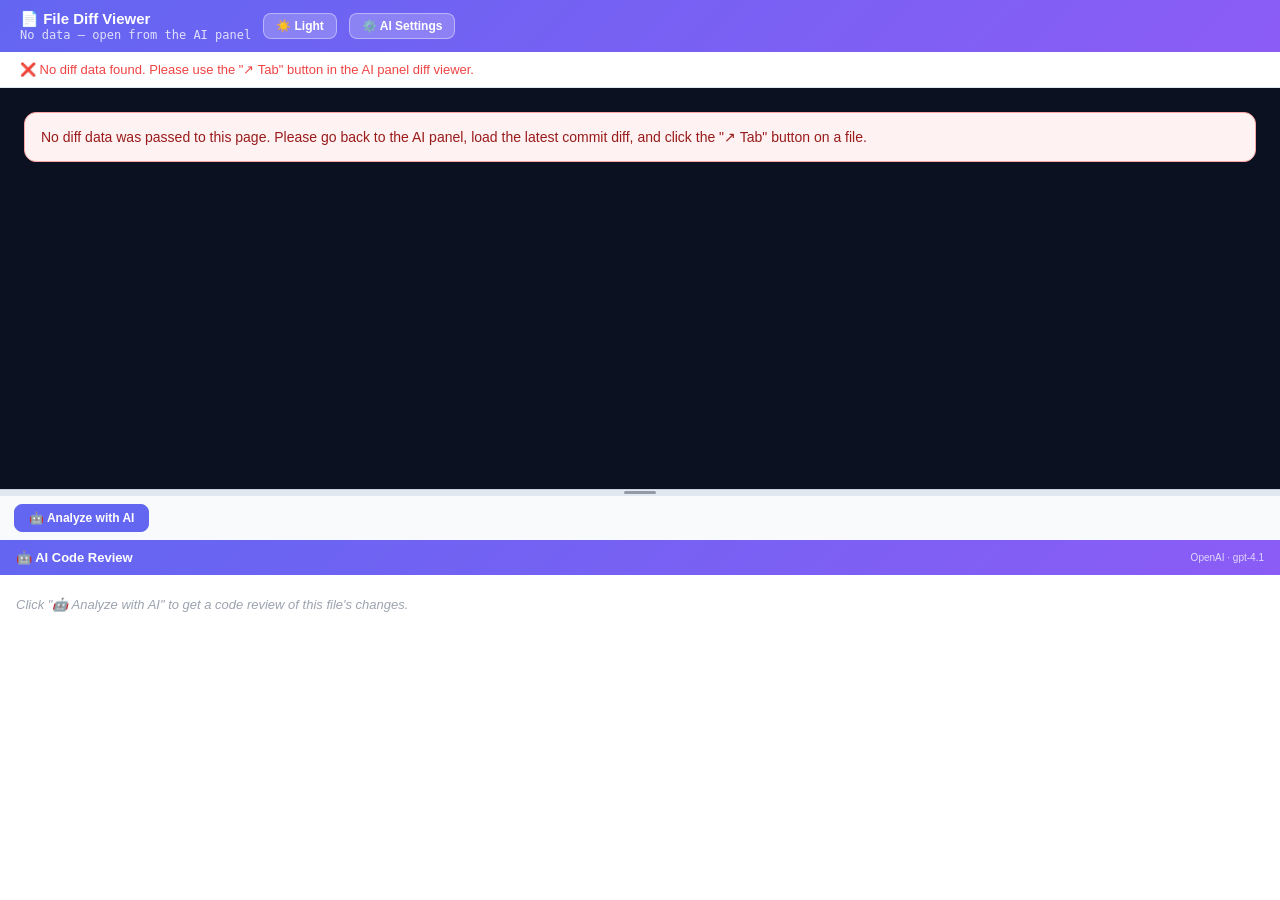
<file: static/diff-tab.html>
<!DOCTYPE html>
<html lang="en">
<head>
<meta charset="UTF-8">
<meta name="viewport" content="width=device-width, initial-scale=1.0">
<title>File Diff Viewer — Git Manage Board</title>
<style>
/* ── Reset & Base ── */
*, *::before, *::after { box-sizing: border-box; margin: 0; padding: 0; }
body { font-family: -apple-system, BlinkMacSystemFont, 'Segoe UI', Roboto, sans-serif;
  background: #f1f5f9; color: #1e293b; min-height: 100vh; display: flex; flex-direction: column; }

/* ── Header ── */
.tab-header {
  background: linear-gradient(135deg, #6366f1 0%, #8b5cf6 100%);
  color: #fff; padding: 10px 20px; display: flex; align-items: center; gap: 12px;
  box-shadow: 0 2px 12px rgba(99,102,241,.3); flex-shrink: 0;
}
.tab-header-title { font-size: 15px; font-weight: 700; flex: 1; min-width: 0; }
.tab-header-file {
  font-size: 12px; opacity: .8; font-family: ui-monospace, monospace;
  overflow: hidden; text-overflow: ellipsis; white-space: nowrap; max-width: 50vw;
}
.tab-header-btn {
  background: rgba(255,255,255,.2); border: 1px solid rgba(255,255,255,.4);
  color: #fff; border-radius: 8px; padding: 5px 12px; cursor: pointer;
  font-size: 12px; font-weight: 600; white-space: nowrap; transition: background .15s; flex-shrink: 0;
}
.tab-header-btn:hover { background: rgba(255,255,255,.35); }

/* ── Commit info bar ── */
.commit-bar {
  background: #fff; border-bottom: 1px solid #e2e8f0; padding: 10px 20px;
  display: flex; align-items: flex-start; gap: 12px; flex-wrap: wrap; flex-shrink: 0;
}
.commit-hash {
  font-family: ui-monospace, monospace; font-size: 11px;
  background: #e0e7ff; color: #4338ca; padding: 2px 8px; border-radius: 5px; font-weight: 700;
}
.commit-msg { font-size: 13px; font-weight: 600; color: #1e293b; }
.commit-meta { font-size: 11px; color: #64748b; }
.stat-add { color: #16a34a; font-weight: 700; }
.stat-del { color: #dc2626; font-weight: 700; }

/* ── Main layout ── */
.tab-main {
  flex: 1; display: flex; flex-direction: column; overflow: hidden; min-height: 0;
}

/* ── Diff pane ── */
.diff-pane {
  flex: 1; overflow: auto; background: #0b1120; min-height: 200px;
}
.diff-code-block {
  font-family: ui-monospace, SFMono-Regular, Menlo, Monaco, Consolas, monospace;
  font-size: 12px; line-height: 1.55; min-width: 100%;
}
.diff-line {
  display: grid; grid-template-columns: 58px minmax(0, 1fr);
  align-items: start; min-width: 100%; color: #dbe4f0;
}
.diff-line-num {
  position: sticky; left: 0; padding: 0 10px; text-align: right;
  color: #94a3b8; background: rgba(2,6,23,.82);
  border-right: 1px solid rgba(148,163,184,.18); user-select: none;
}
.diff-line-content { padding: 0 14px; white-space: pre; }
.diff-line.add { background: rgba(34,197,94,.16); color: #dcfce7; }
.diff-line.del { background: rgba(239,68,68,.16); color: #fee2e2; }
.diff-line.hunk { background: rgba(168,85,247,.18); color: #f3e8ff; }
.diff-line.file-header { background: rgba(148,163,184,.12); color: #d1d5db; }
.diff-line.context { background: transparent; }

/* ── AI section (resizable) ── */
.ai-resize-handle {
  height: 6px; background: #e2e8f0; cursor: ns-resize; flex-shrink: 0;
  display: flex; align-items: center; justify-content: center;
  transition: background .15s; border-top: 1px solid #cbd5e1;
}
.ai-resize-handle:hover, .ai-resize-handle.dragging { background: #a5b4fc; }
.ai-resize-handle::before {
  content: ''; width: 32px; height: 3px; background: currentColor;
  border-radius: 2px; opacity: .4;
}
.ai-section {
  background: #fff; flex-shrink: 0;
  display: flex; flex-direction: column;
  height: 40vh; min-height: 80px; max-height: 85vh; overflow: hidden;
}
.ai-section-header {
  background: linear-gradient(135deg, #6366f1 0%, #8b5cf6 100%);
  color: #fff; padding: 10px 16px; display: flex; align-items: center; gap: 10px;
  flex-shrink: 0;
}
.ai-section-header-title { font-size: 13px; font-weight: 700; flex: 1; }
.ai-section-content { flex: 1; overflow-y: auto; padding: 14px 16px; min-height: 0; }
.ai-bubble {
  background: #f8fafc; border: 1px solid #e2e8f0; border-radius: 10px;
  padding: 12px 14px; font-size: 13px; line-height: 1.65; color: #1e293b; word-break: break-word;
}
/* ── Light theme for diff-pane ── */
.diff-pane.theme-light { background: #ffffff; }
.diff-pane.theme-light .diff-line { color: #24292f; }
.diff-pane.theme-light .diff-line-num {
  color: #57606a; background: #f6f8fa; border-right: 1px solid #d0d7de;
}
.diff-pane.theme-light .diff-line.add { background: #e6ffec; color: #1a1a1a; }
.diff-pane.theme-light .diff-line.add .diff-line-num { background: #ccffd8; color: #1a7f37; }
.diff-pane.theme-light .diff-line.del { background: #ffebe9; color: #1a1a1a; }
.diff-pane.theme-light .diff-line.del .diff-line-num { background: #ffd7d5; color: #cf222e; }
.diff-pane.theme-light .diff-line.hunk { background: #ddf4ff; color: #0550ae; }
.diff-pane.theme-light .diff-line.hunk .diff-line-num { background: #cae8ff; color: #0550ae; }
.diff-pane.theme-light .diff-line.file-header { background: #f6f8fa; color: #57606a; }
.diff-pane.theme-light .diff-line.context { background: transparent; }

/* ── AI bubble code blocks ── */
.ai-bubble pre {
  background: #1e1e2e; color: #cdd6f4; border-radius: 8px;
  padding: 0; overflow-x: auto; font-size: 11.5px; margin: 8px 0;
  border: 1px solid rgba(255,255,255,.08);
}
.ai-bubble pre .code-block-header {
  display: flex; align-items: center; gap: 8px;
  padding: 5px 10px; background: rgba(255,255,255,.06);
  border-bottom: 1px solid rgba(255,255,255,.08);
  border-radius: 8px 8px 0 0; font-size: 10px;
}
.ai-bubble pre .code-block-lang {
  color: #89b4fa; font-weight: 700; text-transform: uppercase; letter-spacing: .06em;
}
.ai-bubble pre .code-block-body {
  display: block; padding: 10px 12px; overflow-x: auto;
  font-family: ui-monospace, SFMono-Regular, Menlo, Monaco, Consolas, monospace;
  white-space: pre; line-height: 1.55;
}
/* Light theme AI bubble */
.ai-section.theme-light .ai-bubble pre { background: #f6f8fa; color: #24292f; border: 1px solid #d0d7de; }
.ai-section.theme-light .ai-bubble pre .code-block-header { background: rgba(0,0,0,.04); border-bottom: 1px solid #d0d7de; }
.ai-section.theme-light .ai-bubble pre .code-block-lang { color: #0550ae; }
.ai-bubble code {
  background: rgba(99,102,241,.1); color: #4f46e5;
  padding: 1px 5px; border-radius: 4px; font-size: 12px;
}
.ai-bubble strong { color: #1e293b; }
/* Progress thinking block */
.ai-thinking {
  display: flex; flex-direction: column; gap: 10px;
  padding: 16px; border-radius: 12px; background: rgba(99,102,241,.07); color: #4338ca;
}
.ai-thinking .progress-row { display: flex; align-items: center; gap: 8px; }
.ai-thinking .progress-text { flex: 1; font-size: 13px; font-weight: 600; }
.ai-thinking .progress-timer { font-size: 11px; font-family: monospace; color: #7c3aed; }
.ai-dots { display: inline-flex; gap: 5px; }
.ai-dots span {
  width: 8px; height: 8px; border-radius: 50%; background: #6366f1;
  animation: bounce .8s infinite alternate;
}
.ai-dots span:nth-child(2) { animation-delay: .15s; }
.ai-dots span:nth-child(3) { animation-delay: .3s; }
@keyframes bounce {
  from { transform: translateY(0); opacity: .4; }
  to   { transform: translateY(-6px); opacity: 1; }
}
.progress-bar {
  width: 100%; height: 3px; background: rgba(99,102,241,.15);
  border-radius: 2px; overflow: hidden;
}
.progress-fill {
  height: 100%; background: linear-gradient(90deg, #6366f1, #8b5cf6);
  animation: indeterminate 1.8s ease-in-out infinite;
}
@keyframes indeterminate {
  0%   { width: 8%;  margin-left: 0; }
  50%  { width: 55%; margin-left: 30%; }
  100% { width: 8%;  margin-left: 92%; }
}
.ai-empty { color: #9ca3af; font-size: 13px; font-style: italic; padding: 8px 0; }

/* ── AI Settings Modal ── */
.modal-bg {
  position: fixed; inset: 0; background: rgba(0,0,0,.45); z-index: 999;
  display: flex; align-items: center; justify-content: center;
}
.modal-box {
  background: #fff; border-radius: 16px; width: 500px; max-width: 96vw;
  max-height: 90vh; overflow-y: auto; box-shadow: 0 20px 60px rgba(0,0,0,.25);
}
.modal-header {
  display: flex; align-items: center; padding: 18px 20px 14px;
  border-bottom: 1px solid #e5e7eb; gap: 10px;
}
.modal-header h3 { flex: 1; margin: 0; font-size: 16px; font-weight: 700; color: #111827; }
.modal-close {
  background: none; border: none; font-size: 18px; cursor: pointer;
  color: #6b7280; padding: 2px 6px; border-radius: 6px; transition: background .15s;
}
.modal-close:hover { background: #f3f4f6; }
.ptabs { display: flex; flex-wrap: wrap; gap: 6px; padding: 14px 20px 10px; border-bottom: 1px solid #f3f4f6; }
.ptab {
  padding: 6px 14px; border-radius: 20px; border: 1px solid #e5e7eb;
  background: #f9fafb; font-size: 12px; font-weight: 600; cursor: pointer; color: #374151; transition: all .15s;
}
.ptab:hover { border-color: #6366f1; color: #6366f1; }
.ptab.active { background: #6366f1; color: #fff; border-color: #6366f1; }
.pfields { padding: 16px 20px; display: flex; flex-direction: column; gap: 12px; }
.field-label { display: block; font-size: 12px; font-weight: 600; color: #374151; margin-bottom: 5px; }
.field-input {
  width: 100%; padding: 8px 12px; border: 1px solid #d1d5db; border-radius: 8px;
  font-size: 13px; font-family: inherit; outline: none; box-sizing: border-box; transition: border-color .15s;
}
.field-input:focus { border-color: #6366f1; }
.key-hint {
  margin-top: 6px; padding: 7px 12px; background: #eff6ff;
  border: 1px solid #bfdbfe; border-radius: 8px; font-size: 12px; color: #1d4ed8;
}
.modal-footer {
  display: flex; align-items: center; gap: 8px; padding: 12px 20px 16px;
  border-top: 1px solid #e5e7eb; flex-wrap: wrap;
}
.modal-footer button {
  padding: 7px 18px; border-radius: 8px; border: 1px solid #d1d5db;
  background: #f9fafb; font-size: 13px; font-weight: 600; cursor: pointer; transition: all .15s;
}
.btn-primary { background: #6366f1 !important; color: #fff !important; border-color: #6366f1 !important; }
.btn-primary:hover { background: #4f46e5 !important; }
.btn-test { background: #fef3c7 !important; color: #92400e !important; border-color: #fde68a !important; }
.btn-test:hover { background: #fde68a !important; }
#test-status { font-size: 12px; flex: 1; padding: 4px 0; }

/* ── Action bar ── */
.action-bar {
  background: #f8fafc; border-top: 1px solid #e2e8f0;
  padding: 8px 14px; display: flex; gap: 8px; flex-wrap: wrap; flex-shrink: 0;
}
.action-btn {
  padding: 6px 14px; border-radius: 8px; border: 1px solid #d1d5db;
  background: #fff; font-size: 12px; font-weight: 600; cursor: pointer;
  color: #374151; transition: all .15s; white-space: nowrap;
}
.action-btn:hover { background: #6366f1; color: #fff; border-color: #6366f1; }
.action-btn.primary { background: #6366f1; color: #fff; border-color: #6366f1; }
.action-btn.primary:hover { background: #4f46e5; }
.action-btn:disabled { opacity: .6; cursor: wait; }

/* ── History popup ── */
.hist-btn {
  padding: 6px 14px; border-radius: 8px; border: 1px solid #d1d5db;
  background: #fff; font-size: 12px; font-weight: 600; cursor: pointer;
  color: #374151; transition: all .15s; white-space: nowrap;
}
.hist-btn:hover { background: #f0f0ff; border-color: #6366f1; color: #4f46e5; }
.diff-hist-popup {
  position: fixed; z-index: 9999; background: #fff;
  border: 1px solid #e5e7eb; border-radius: 14px;
  box-shadow: 0 20px 60px rgba(0,0,0,.22);
  resize: both; overflow: auto;
  min-width: 300px; min-height: 200px;
  width: 380px;
  display: flex; flex-direction: column;
}
.diff-hist-popup-header {
  background: linear-gradient(135deg, #6366f1, #8b5cf6);
  color: #fff; padding: 10px 14px;
  display: flex; align-items: center; gap: 8px;
  cursor: grab; flex-shrink: 0; border-radius: 13px 13px 0 0;
  user-select: none;
}
.diff-hist-popup-header:active { cursor: grabbing; }
.diff-hist-popup-title { flex: 1; font-size: 12px; font-weight: 700; }
.diff-hist-popup-close { background: none; border: none; color: rgba(255,255,255,.8); cursor: pointer; font-size: 16px; }
.diff-hist-popup-body { flex: 1; overflow-y: auto; padding: 8px; }
.diff-hist-popup-item {
  padding: 10px 12px; border-radius: 10px; cursor: pointer;
  border: 1px solid #f3f4f6; margin-bottom: 6px;
  transition: background .12s;
}
.diff-hist-popup-item:hover { background: #f0f0ff; border-color: #c7d2fe; }
.diff-hist-popup-item-title { font-size: 12px; font-weight: 700; color: #4f46e5; }
.diff-hist-popup-item-time { font-size: 10px; color: #9ca3af; margin-top: 2px; }
.diff-hist-popup-empty { color: #9ca3af; font-size: 13px; padding: 16px; text-align: center; }

/* ── Error / empty ── */
.error-box {
  margin: 24px; padding: 16px; background: #fef2f2; border: 1px solid #fca5a5;
  border-radius: 12px; color: #991b1b; font-size: 14px;
}
</style>
</head>
<body>

<!-- ═══════════ Header ═══════════ -->
<div class="tab-header">
  <div>
    <div class="tab-header-title">📄 File Diff Viewer</div>
    <div class="tab-header-file" id="header-file-path">Loading…</div>
  </div>
  <button class="tab-header-btn" id="tab-theme-btn" onclick="toggleTabTheme()">☀️ Light</button>
  <button class="tab-header-btn" onclick="openSettingsModal()">⚙️ AI Settings</button>
</div>

<!-- ═══════════ Commit Info ═══════════ -->
<div class="commit-bar" id="commit-bar">
  <span style="color:#9ca3af;font-size:12px">Loading…</span>
</div>

<!-- ═══════════ Main ═══════════ -->
<div class="tab-main">
  <!-- Diff -->
  <div class="diff-pane" id="diff-pane">
    <div style="display:flex;align-items:center;justify-content:center;height:200px;color:#64748b;font-size:14px">Loading diff…</div>
  </div>

  <!-- Resize handle between diff and AI section -->
  <div class="ai-resize-handle" id="ai-resize-handle"></div>

  <!-- Action bar -->
  <div class="action-bar">
    <button class="hist-btn" id="tab-hist-btn" onclick="toggleTabHistory()" style="display:none">📋 History (0)</button>
    <button class="action-btn primary" id="analyze-btn" onclick="triggerAnalysis()">🤖 Analyze with AI</button>
    <button class="action-btn" id="reanalyze-btn" onclick="triggerAnalysis()" style="display:none">🔄 Re-analyze</button>
    <span id="analyze-status" style="font-size:11px;color:#6b7280;align-self:center"></span>
  </div>

  <!-- AI Analysis Section -->
  <div class="ai-section" id="ai-section">
    <div class="ai-section-header">
      <span class="ai-section-header-title">🤖 AI Code Review</span>
      <span id="ai-model-badge" style="font-size:10px;opacity:.75"></span>
    </div>
    <div class="ai-section-content" id="ai-section-content">
      <div class="ai-empty">Click "🤖 Analyze with AI" to get a code review of this file's changes.</div>
    </div>
  </div>
</div>

<!-- ═══════════ AI Settings Modal ═══════════ -->
<div class="modal-bg" id="settings-modal" style="display:none">
  <div class="modal-box">
    <div class="modal-header">
      <h3>🤖 AI Provider Settings</h3>
      <button class="modal-close" onclick="closeSettingsModal()">✕</button>
    </div>
    <div id="provider-tabs" class="ptabs"></div>
    <div class="pfields">
      <div id="key-wrap">
        <label class="field-label">API Key</label>
        <input type="password" id="api-key-input" class="field-input" placeholder="Paste your API key…">
        <div id="key-hint" class="key-hint" style="display:none"></div>
      </div>
      <div>
        <label class="field-label">Base URL</label>
        <input type="text" id="base-url-input" class="field-input" placeholder="https://api.openai.com/v1">
      </div>
      <div>
        <label class="field-label">Model</label>
        <select id="model-sel" class="field-input"></select>
        <input type="text" id="model-custom" class="field-input" placeholder="Or enter a custom model name…" style="margin-top:6px">
      </div>
    </div>
    <div class="modal-footer">
      <span id="test-status"></span>
      <button class="btn-test" onclick="testConnection()">🔌 Test Connection</button>
      <button class="btn-primary" onclick="saveSettings()">💾 Save</button>
      <button onclick="closeSettingsModal()">Cancel</button>
    </div>
  </div>
</div>

<script>
// ── Provider definitions ─────────────────────────────────────────────────
var AI_PROVIDERS = {
  openai:    { name:'OpenAI',         baseUrl:'https://api.openai.com/v1',                           needsKey:true,  hint:'', models:['gpt-4.1','gpt-4.1-mini','gpt-4o','gpt-4o-mini','gpt-3.5-turbo','o1-mini'] },
  anthropic: { name:'Anthropic',      baseUrl:'https://api.anthropic.com',                           needsKey:true,  hint:'', models:['claude-sonnet-4.6','claude-opus-4.7','claude-opus-4.5','claude-haiku-4.5','claude-sonnet-4.5'] },
  deepseek:  { name:'DeepSeek',       baseUrl:'https://api.deepseek.com/v1',                         needsKey:true,  hint:'', models:['deepseek-chat','deepseek-coder','deepseek-reasoner'] },
  qwen:      { name:'Qwen',           baseUrl:'https://dashscope.aliyuncs.com/compatible-mode/v1',   needsKey:true,  hint:'', models:['qwen-max','qwen2.5-coder-32b-instruct','qwen-plus','qwen-turbo'] },
  ollama:    { name:'Ollama (Local)', baseUrl:'http://localhost:11434/v1',                            needsKey:false, hint:'🔓 Ollama runs locally — no API key required.', models:['codellama','llama3','mistral','deepseek-coder-v2','qwen2.5-coder'] },
  custom:    { name:'Custom',         baseUrl:'',                                                     needsKey:true,  hint:'', models:[] },
};

// ── Config from localStorage (shared with main panel via git-ai-cfg) ─────
var _cfg = (function(){ try{ return JSON.parse(localStorage.getItem('git-ai-cfg')||'{}'); }catch(e){ return {}; } })();

// Migrate old single-provider format → new per-provider format
if (_cfg.provider && !_cfg.providers) {
  var old = _cfg;
  _cfg = { active: old.provider, panelWidth: old.panelWidth, providers: {} };
  _cfg.providers[old.provider] = {
    api_key: old.api_key || '',
    base_url: old.base_url || '',
    model: old.model || ''
  };
}
if (!_cfg.active) _cfg.active = 'openai';
if (!_cfg.providers) _cfg.providers = {};

var _activeProv = _cfg.active || 'openai';

function _saveCfg() { try{ localStorage.setItem('git-ai-cfg', JSON.stringify(_cfg)); }catch(e){} }

function _getProvCfg(provider) {
  provider = provider || _cfg.active || 'openai';
  var pDef = AI_PROVIDERS[provider] || {};
  var saved = _cfg.providers[provider] || {};
  return {
    api_key: saved.api_key != null ? saved.api_key : '',
    base_url: saved.base_url || pDef.baseUrl || '',
    model: saved.model || (pDef.models && pDef.models[0]) || ''
  };
}

function getConfig() {
  var active = _cfg.active || 'openai';
  var pDef = AI_PROVIDERS[active] || {};
  var saved = _cfg.providers[active] || {};
  return {
    provider: active,
    api_key: saved.api_key != null ? saved.api_key : '',
    base_url: saved.base_url || pDef.baseUrl || '',
    model: saved.model || (pDef.models && pDef.models[0]) || 'claude-sonnet-4.6',
  };
}

// ── Data from sessionStorage ─────────────────────────────────────────────
var _data = null;
try { _data = JSON.parse(sessionStorage.getItem('diff-tab-data')||'null'); } catch(e) {}

// ── Theme (shared localStorage key with main panel) ───────────────────────
var _tabTheme = localStorage.getItem('diff-theme') || 'dark';
var _currentTabAnalysis = null; // {text, lang} for re-render on theme change

function _applyTabTheme() {
  var isLight = _tabTheme === 'light';
  var diffPane = document.getElementById('diff-pane');
  if (diffPane) diffPane.classList.toggle('theme-light', isLight);
  var aiSec = document.getElementById('ai-section');
  if (aiSec) aiSec.classList.toggle('theme-light', isLight);
  var btn = document.getElementById('tab-theme-btn');
  if (btn) btn.textContent = isLight ? '🌙 Dark' : '☀️ Light';
}

function toggleTabTheme() {
  _tabTheme = _tabTheme === 'light' ? 'dark' : 'light';
  localStorage.setItem('diff-theme', _tabTheme);
  // Re-render diff with new theme colors
  if (_data) document.getElementById('diff-pane').innerHTML = renderDiff(_data.diff || '');
  _applyTabTheme();
  // Re-render AI analysis if present
  if (_currentTabAnalysis) {
    var contentEl = document.getElementById('ai-section-content');
    if (contentEl) {
      contentEl.innerHTML = '<div class="ai-bubble">' + _mdTab(_currentTabAnalysis.text, _currentTabAnalysis.lang) + '</div>'
        + '<div style="font-size:10px;color:#9ca3af;margin-top:6px;text-align:right">' + _esc(_currentTabAnalysis.meta) + '</div>';
    }
  }
}

// ── Analysis history (persisted per file path in localStorage) ───────────
var _HIST_KEY = 'diff-tab-history-' + ((_data && _data.filePath) ? btoa(_data.filePath.slice(-60)) : 'unknown');
var _tabHistory = (function() {
  try { return JSON.parse(localStorage.getItem(_HIST_KEY)||'[]'); } catch(e) { return []; }
})();

function _saveTabHistory(text) {
  var cfg = getConfig();
  var ts = new Date().toLocaleString();
  var entry = { text: text, ts: ts, model: (AI_PROVIDERS[cfg.provider]?.name||cfg.provider) + ' · ' + cfg.model };
  _tabHistory.unshift(entry);
  if (_tabHistory.length > 20) _tabHistory.pop();
  try { localStorage.setItem(_HIST_KEY, JSON.stringify(_tabHistory)); } catch(e) {}
  _updateTabHistBtn();
}

function _updateTabHistBtn() {
  var btn = document.getElementById('tab-hist-btn');
  if (btn) {
    btn.style.display = _tabHistory.length ? '' : 'none';
    btn.textContent = '📋 History (' + _tabHistory.length + ')';
  }
}

function _removeTabHistPopup() {
  var existing = document.querySelector('.diff-hist-popup');
  if (existing) {
    if (typeof existing._cleanup === 'function') existing._cleanup();
    existing.remove();
  }
}

function _makeTabHistPopupDraggable(popup, header) {
  var dragging = false;
  var offsetX = 0;
  var offsetY = 0;

  function onMove(e) {
    if (!dragging) return;
    var maxLeft = Math.max(12, window.innerWidth - popup.offsetWidth - 12);
    var maxTop = Math.max(12, window.innerHeight - popup.offsetHeight - 12);
    popup.style.left = Math.max(12, Math.min(e.clientX - offsetX, maxLeft)) + 'px';
    popup.style.top = Math.max(12, Math.min(e.clientY - offsetY, maxTop)) + 'px';
  }

  function onUp() {
    dragging = false;
  }

  function onDown(e) {
    if (e.target.closest('.diff-hist-popup-close')) return;
    dragging = true;
    var rect = popup.getBoundingClientRect();
    offsetX = e.clientX - rect.left;
    offsetY = e.clientY - rect.top;
    e.preventDefault();
  }

  header.addEventListener('mousedown', onDown);
  document.addEventListener('mousemove', onMove);
  document.addEventListener('mouseup', onUp);

  popup._dragCleanup = function() {
    header.removeEventListener('mousedown', onDown);
    document.removeEventListener('mousemove', onMove);
    document.removeEventListener('mouseup', onUp);
  };
}

function _showTabHistoryEntry(entry) {
  var contentEl = document.getElementById('ai-section-content');
  if (contentEl) {
    contentEl.innerHTML = '<div style="font-size:10px;color:#9ca3af;margin-bottom:8px">📋 From history · '
      + _esc(entry.ts) + ' · ' + _esc(entry.model) + '</div>'
      + '<div class="ai-bubble">' + _mdTab(entry.text, _tabLang) + '</div>';
  }
  var reBtn = document.getElementById('reanalyze-btn');
  var analyzeBtn = document.getElementById('analyze-btn');
  if (analyzeBtn) analyzeBtn.style.display = 'none';
  if (reBtn) { reBtn.style.display = ''; reBtn.disabled = false; }
}

function _openTabHistoryPopup() {
  _removeTabHistPopup();

  var popup = document.createElement('div');
  popup.className = 'diff-hist-popup';
  popup.style.left = Math.max(20, Math.round((window.innerWidth - 380) / 2)) + 'px';
  popup.style.top = Math.max(20, Math.round((window.innerHeight - 320) / 2)) + 'px';
  popup.style.height = '320px';
  popup.innerHTML = '<div class="diff-hist-popup-header">'
    + '<div class="diff-hist-popup-title">📋 Past Analyses</div>'
    + '<button class="diff-hist-popup-close" type="button">✕</button>'
    + '</div>'
    + '<div class="diff-hist-popup-body"></div>';

  var body = popup.querySelector('.diff-hist-popup-body');
  if (!_tabHistory.length) {
    body.innerHTML = '<div class="diff-hist-popup-empty">No history yet</div>';
  } else {
    _tabHistory.forEach(function(entry, i) {
      var item = document.createElement('div');
      item.className = 'diff-hist-popup-item';
      item.innerHTML = '<div class="diff-hist-popup-item-title">Analysis #' + (i + 1) + '</div>'
        + '<div class="diff-hist-popup-item-time">' + _esc(entry.ts) + ' · ' + _esc(entry.model) + '</div>';
      item.onclick = function() {
        closePopup();
        _showTabHistoryEntry(entry);
      };
      body.appendChild(item);
    });
  }

  function closePopup() {
    _removeTabHistPopup();
  }

  popup.querySelector('.diff-hist-popup-close').onclick = function(e) {
    e.stopPropagation();
    closePopup();
  };

  document.body.appendChild(popup);
  _makeTabHistPopupDraggable(popup, popup.querySelector('.diff-hist-popup-header'));

  var onOutsideClick = function(e) {
    if (!popup.contains(e.target)) closePopup();
  };
  var onEscape = function(e) {
    if (e.key === 'Escape') closePopup();
  };

  popup._cleanup = function() {
    document.removeEventListener('mousedown', onOutsideClick);
    document.removeEventListener('keydown', onEscape);
    if (typeof popup._dragCleanup === 'function') popup._dragCleanup();
  };

  setTimeout(function() {
    document.addEventListener('mousedown', onOutsideClick);
  }, 0);
  document.addEventListener('keydown', onEscape);
}

function toggleTabHistory() {
  if (!_tabHistory.length) {
    alert('No history yet');
    return;
  }
  _openTabHistoryPopup();
}

// ── Helpers ──────────────────────────────────────────────────────────────
function _esc(s) { return String(s||'').replace(/&/g,'&amp;').replace(/</g,'&lt;').replace(/>/g,'&gt;'); }

function _mdTab(text, fileLang) {
  if (!text) return '';
  var result = '';
  var parts = text.split(/(```[\w]*\n[\s\S]*?```)/g);
  for (var i = 0; i < parts.length; i++) {
    var part = parts[i];
    var fenceMatch = part.match(/^```([\w]*)\n([\s\S]*?)```$/);
    if (fenceMatch) {
      var rawLang = fenceMatch[1] || fileLang || '';
      var langMap = { javascript:'js', typescript:'ts', python:'py', python3:'py', golang:'go',
        kotlin:'kt', ruby:'rb', rust:'rust', shell:'sh', bash:'sh', zsh:'sh',
        'c++':'c', 'cpp':'c', html:'html', css:'css', json:'json', jsx:'js', tsx:'ts' };
      var lang = langMap[rawLang.toLowerCase()] || rawLang.toLowerCase();
      var code = fenceMatch[2] || '';
      var isDark = _tabTheme !== 'light';
      // Highlight line by line so comment early-exit doesn't kill subsequent lines
      var bodyHtml = code.trim().split('\n').map(function(ln) {
        return lang ? _syntaxHL(ln, lang, isDark) : _esc(ln);
      }).join('\n');
      result += '<pre>'
        + (lang ? '<span class="code-block-header"><span class="code-block-lang">' + _esc(lang) + '</span></span>' : '')
        + '<span class="code-block-body">' + bodyHtml + '</span>'
        + '</pre>';
    } else {
      result += part
        .replace(/`([^`]+)`/g, function(_,c){ return '<code>'+_esc(c)+'</code>'; })
        .replace(/\*\*([^*]+)\*\*/g,'<strong>$1</strong>')
        .replace(/^### (.+)$/gm,'<strong style="font-size:13px;display:block;margin:10px 0 4px">$1</strong>')
        .replace(/^## (.+)$/gm,'<strong style="font-size:14px;display:block;margin:12px 0 5px">$1</strong>')
        .replace(/^# (.+)$/gm,'<strong style="font-size:15px;display:block;margin:14px 0 6px">$1</strong>')
        .replace(/^(\d+\.) (.+)$/gm,'<div style="margin:2px 0 2px 12px">$1 $2</div>')
        .replace(/^[-*] (.+)$/gm,'<div style="margin:2px 0 2px 8px">• $1</div>')
        .replace(/\n/g,'<br>');
    }
  }
  return result;
}

function _md(text) { return _mdTab(text, ''); }

// ── Syntax Highlighter ────────────────────────────────────────────────────
var _LANG_KW_TAB = {
  js:  'async await break case catch class const continue debugger default delete do else export extends finally for from function if import in instanceof let new of return static super switch this throw try typeof var void while with yield true false null undefined NaN Infinity',
  ts:  'async await break case catch class const continue default delete do else export extends finally for from function if import in instanceof let new of return static super switch this throw try typeof var void while with yield true false null undefined abstract any as declare enum implements interface keyof namespace never readonly type unknown',
  py:  'and as assert async await break class continue def del elif else except finally for from global if import in is lambda nonlocal not or pass raise return try while with yield True False None',
  swift:'as associativity break case catch class continue default defer deinit do else enum extension fallthrough false fileprivate final for func get guard if import in init inout internal is lazy let mutating nil nonmutating open operator optional override postfix prefix private protocol public rethrows return self Self set some static struct subscript super switch throw throws true try typealias unowned var weak where while willSet',
  go:  'break case chan const continue default defer else fallthrough for func go goto if import interface map package range return select struct switch type var true false nil',
  java:'abstract assert boolean break byte case catch char class const continue default do double else enum extends final finally float for goto if implements import instanceof int interface long native new null package private protected public return short static strictfp super switch synchronized this throw throws transient try var void volatile while true false',
  kt:  'abstract actual annotation as break by catch class companion const constructor continue data do else enum expect external final finally for fun if in init inline inner interface internal is it lateinit noinline null object open operator out override package private protected public reified return sealed super suspend tailrec this throw true try typealias val var vararg when where while',
  rb:  'BEGIN END alias and begin break case class def do else elsif end ensure false for if in module next nil not or redo rescue retry return self super then true undef unless until when while yield',
  rust:'as async await break const continue crate dyn else enum extern false fn for if impl in let loop match mod move mut pub ref return Self self static struct super trait true type union unsafe use where while',
  c:   'auto break case char const continue default do double else enum extern float for goto if inline int long register restrict return short signed sizeof static struct switch typedef union unsigned void volatile while true false NULL nullptr',
  sh:  'if then else elif fi for do done while until case esac function in break continue return exit export local readonly echo printf',
  css: 'important media keyframes from to root hover focus active disabled checked before after not nth-child nth-of-type first-child last-child',
};
var _EXT_LANG_TAB = {
  js:'js', ts:'ts', jsx:'js', tsx:'ts', mjs:'js', cjs:'js',
  py:'py', pyw:'py', swift:'swift', go:'go',
  java:'java', kt:'kt', kts:'kt', rb:'rb', rs:'rust',
  c:'c', h:'c', cpp:'c', cc:'c', cxx:'c', hpp:'c',
  sh:'sh', bash:'sh', zsh:'sh',
  css:'css', scss:'css', less:'css',
};

function _detectTabLang(filePath) {
  if (!filePath) return '';
  var ext = (filePath.split('.').pop() || '').toLowerCase();
  return _EXT_LANG_TAB[ext] || '';
}

function _syntaxHL(rawText, lang, isDark) {
  if (!rawText || !lang) return _esc(rawText);
  var kwStr = _LANG_KW_TAB[lang];
  if (!kwStr) return _esc(rawText);
  var D = {
    kw:'#569cd6', str:'#ce9178', cmt:'#6a9955', num:'#b5cea8',
    type:'#4ec9b0', fn:'#dcdcaa', prop:'#9cdcfe', dec:'#c586c0'
  };
  var L = {
    kw:'#9b2393', str:'#c41a16', cmt:'#5c6e74', num:'#1c00cf',
    type:'#3a60a0', fn:'#5c1a8a', prop:'#0033a0', dec:'#7b3fa0'
  };
  var C = (isDark === false) ? L : D;
  var kwSet = {};
  kwStr.split(' ').forEach(function(k) { if (k) kwSet[k] = true; });
  var lineComment = { js:'//',ts:'//',go:'//',java:'//',kt:'//',swift:'//',c:'//',rust:'//',py:'#',rb:'#',sh:'#' }[lang] || null;
  var rules = [];
  if (lineComment === '//') {
    rules.push({ re: /\/\/[^\n]*/, type: 'cmt' });
    rules.push({ re: /\/\*[\s\S]*?\*\//, type: 'cmt' });
  } else if (lineComment === '#') {
    rules.push({ re: /#[^\n]*/, type: 'cmt' });
  }
  rules.push({ re: /"(?:[^"\\]|\\.)*"|'(?:[^'\\]|\\.)*'|`(?:[^`\\]|\\.)*`/, type: 'str' });
  rules.push({ re: /\b0x[0-9a-fA-F]+[uUlL]*\b|\b\d+\.?\d*(?:[eE][+-]?\d+)?[fFdDlL]?\b/, type: 'num' });
  rules.push({ re: /@[a-zA-Z_]\w*/, type: 'dec' });
  rules.push({ re: /[a-zA-Z_$][a-zA-Z0-9_$]*/, type: 'ident' });
  var text = rawText, len = text.length, result = '', pos = 0;
  while (pos < len) {
    var best = null, bestIdx = len, bestType = '';
    for (var r = 0; r < rules.length; r++) {
      var re = new RegExp(rules[r].re.source, 'g');
      re.lastIndex = 0;
      var m = re.exec(text.slice(pos));
      if (m && (pos + m.index) < bestIdx) { best = m; bestIdx = pos + m.index; bestType = rules[r].type; }
    }
    if (!best) { result += _esc(text.slice(pos)); break; }
    if (bestIdx > pos) result += _esc(text.slice(pos, bestIdx));
    var matchText = best[0], color = null;
    if (bestType === 'cmt') color = C.cmt;
    else if (bestType === 'str') color = C.str;
    else if (bestType === 'num') color = C.num;
    else if (bestType === 'dec') color = C.dec;
    else if (bestType === 'ident') {
      if (kwSet[matchText]) color = C.kw;
      else if (/^[A-Z]/.test(matchText)) color = C.type;
      else if (text.slice(bestIdx + matchText.length).match(/^\s*\(/)) color = C.fn;
      else if (bestIdx > 0 && text[bestIdx - 1] === '.') color = C.prop;
    }
    result += color ? '<span style="color:' + color + '">' + _esc(matchText) + '</span>' : _esc(matchText);
    pos = bestIdx + matchText.length;
    if (bestType === 'cmt') { result += _esc(text.slice(pos)); break; }
  }
  return result;
}

// ── Diff renderer ────────────────────────────────────────────────────────
var _tabLang = _data ? _detectTabLang(_data.filePath) : '';

function renderDiff(diffText) {
  if (!diffText) return '<div style="color:#6b7280;padding:20px">No diff content</div>';
  var lines = diffText.split('\n');
  var html = '<div class="diff-code-block">';
  var lineNum = { old: 0, new: 0 };

  lines.forEach(function(line) {
    var cls = 'context';
    var numDisplay = '';

    if (line.startsWith('diff --git') || line.startsWith('index ') ||
        line.startsWith('--- ') || line.startsWith('+++ ')) {
      cls = 'file-header';
    } else if (line.startsWith('@@')) {
      cls = 'hunk';
      var m = line.match(/@@ -(\d+)(?:,\d+)? \+(\d+)(?:,\d+)? @@/);
      if (m) { lineNum.old = parseInt(m[1])-1; lineNum.new = parseInt(m[2])-1; }
    } else if (line.startsWith('+') && !line.startsWith('+++')) {
      cls = 'add'; lineNum.new++; numDisplay = lineNum.new;
    } else if (line.startsWith('-') && !line.startsWith('---')) {
      cls = 'del'; lineNum.old++; numDisplay = lineNum.old;
    } else if (line !== '' && !line.startsWith('diff') && !line.startsWith('index') &&
               !line.startsWith('---') && !line.startsWith('+++')) {
      lineNum.old++; lineNum.new++; numDisplay = lineNum.new;
    }

    var contentHtml;
    if (_tabLang && (cls === 'add' || cls === 'del' || cls === 'context')) {
      var pfx = (cls === 'add' || cls === 'del') ? line[0] : '';
      contentHtml = (pfx ? _esc(pfx) : '') + _syntaxHL(pfx ? line.slice(1) : line, _tabLang, _tabTheme !== 'light');
    } else {
      contentHtml = _esc(line);
    }

    html += '<div class="diff-line '+cls+'">'
      + '<span class="diff-line-num">'+_esc(numDisplay||'')+'</span>'
      + '<span class="diff-line-content">'+contentHtml+'</span>'
      + '</div>';
  });
  html += '</div>';
  return html;
}

// ── AI analysis ──────────────────────────────────────────────────────────
var _progressTimer = null;
var _progressStart = 0;

function _startProgress() {
  _progressStart = Date.now();
  var timerEl = document.getElementById('ai-progress-timer');
  _progressTimer = setInterval(function() {
    if (timerEl) timerEl.textContent = ((Date.now() - _progressStart)/1000).toFixed(1) + 's';
  }, 200);
}
function _stopProgress() {
  if (_progressTimer) { clearInterval(_progressTimer); _progressTimer = null; }
}
function _thinkingHTML() {
  return '<div class="ai-thinking">'
    + '<div class="progress-row">'
    + '<div class="ai-dots"><span></span><span></span><span></span></div>'
    + '<span class="progress-text">AI is reviewing the code…</span>'
    + '<span class="progress-timer" id="ai-progress-timer">0.0s</span>'
    + '</div>'
    + '<div class="progress-bar"><div class="progress-fill"></div></div>'
    + '</div>';
}

function triggerAnalysis() {
  if (!_data) return;
  var analyzeBtn = document.getElementById('analyze-btn');
  var reBtn = document.getElementById('reanalyze-btn');
  var statusEl = document.getElementById('analyze-status');
  var contentEl = document.getElementById('ai-section-content');
  if (analyzeBtn) analyzeBtn.disabled = true;
  if (reBtn) reBtn.disabled = true;
  if (statusEl) statusEl.textContent = '';
  contentEl.innerHTML = _thinkingHTML();
  _startProgress();

  var cfg = getConfig();
  var ci = _data.commitInfo || {};
  var prompt = 'Analyze this git diff for file "' + (_data.filePath||'unknown') + '":\n\n'
    + 'Commit: ' + (ci.short_hash||'') + ' — ' + (ci.message||'') + '\n'
    + 'Author: ' + (ci.author||'') + ' · ' + (ci.date||'') + '\n'
    + 'Changes: +' + (_data.added||0) + ' -' + (_data.removed||0) + ' lines\n\n'
    + '```diff\n' + (_data.diff||'').slice(0, 8000) + '\n```\n\n'
    + 'Provide a thorough code review:\n'
    + '1. Summary of what changed\n'
    + '2. Potential bugs or logic issues\n'
    + '3. Security concerns (if any)\n'
    + '4. Code quality & best practices\n'
    + '5. Specific improvement suggestions';

  var messages = [
    { role: 'system', content: 'You are an expert code reviewer. Analyze the provided git diff and give concise, actionable insights. Use markdown formatting with headers and bullet points for clarity.' },
    { role: 'user', content: prompt }
  ];

  fetch('/api/ai/chat', {
    method: 'POST',
    headers: { 'Content-Type': 'application/json' },
    body: JSON.stringify({ provider: cfg.provider, api_key: cfg.api_key, base_url: cfg.base_url, model: cfg.model, messages: messages }),
  })
  .then(function(r){ return r.json(); })
  .then(function(d){
    if (!d.ok) { showAnalysisError(d.error||'AI request failed'); return; }
    pollAnalysis(d.jobId);
  })
  .catch(function(e){ showAnalysisError('Network error: '+e.message); });
}

function pollAnalysis(jobId) {
  fetch('/api/ai/chat-status?jobId='+jobId)
    .then(function(r){ return r.json(); })
    .then(function(d){
      if (!d.done) { setTimeout(function(){ pollAnalysis(jobId); }, 800); return; }
      _stopProgress();
      var analyzeBtn = document.getElementById('analyze-btn');
      var reBtn = document.getElementById('reanalyze-btn');
      var statusEl = document.getElementById('analyze-status');
      if (analyzeBtn) { analyzeBtn.disabled = false; analyzeBtn.style.display = 'none'; }
      if (reBtn) { reBtn.disabled = false; reBtn.style.display = ''; }
      if (statusEl) statusEl.textContent = '';
      if (d.ok) {
        var cfg = getConfig();
        var meta = (AI_PROVIDERS[cfg.provider]?.name||cfg.provider) + ' · ' + cfg.model;
        _currentTabAnalysis = { text: d.text, lang: _tabLang, meta: meta };
        document.getElementById('ai-section-content').innerHTML =
          '<div class="ai-bubble">'+_mdTab(d.text, _tabLang)+'</div>'
          +'<div style="font-size:10px;color:#9ca3af;margin-top:6px;text-align:right">'+_esc(meta)+'</div>';
        _saveTabHistory(d.text);
      } else {
        showAnalysisError(d.error||'AI analysis failed');
      }
    })
    .catch(function(){ setTimeout(function(){ pollAnalysis(jobId); }, 1200); });
}

function showAnalysisError(msg) {
  _stopProgress();
  var analyzeBtn = document.getElementById('analyze-btn');
  var reBtn = document.getElementById('reanalyze-btn');
  var statusEl = document.getElementById('analyze-status');
  if (analyzeBtn) { analyzeBtn.disabled = false; }
  if (reBtn) { reBtn.disabled = false; }
  if (statusEl) statusEl.textContent = '';
  document.getElementById('ai-section-content').innerHTML =
    '<div style="color:#ef4444;font-size:13px">❌ '+_esc(msg)+'</div>';
}

// ── Settings modal ───────────────────────────────────────────────────────
function openSettingsModal() {
  document.getElementById('settings-modal').style.display = 'flex';
  buildProviderTabs();
  selectProvider(_activeProv, true);
  document.getElementById('test-status').textContent = '';
}
function closeSettingsModal() { document.getElementById('settings-modal').style.display = 'none'; }

function buildProviderTabs() {
  var el = document.getElementById('provider-tabs');
  el.innerHTML = Object.entries(AI_PROVIDERS).map(function(pair){
    var k=pair[0], v=pair[1];
    return '<button class="ptab'+(_activeProv===k?' active':'')+'" onclick="selectProvider(\''+k+'\')">'+v.name+'</button>';
  }).join('');
}

function selectProvider(key, silent) {
  _activeProv = key;
  _cfg.active = key;
  _saveCfg();
  var p = AI_PROVIDERS[key]; if (!p) return;
  document.querySelectorAll('.ptab').forEach(function(b){ b.classList.toggle('active', b.textContent.trim()===p.name); });

  var cfg = _getProvCfg(key);
  var apiKeyEl = document.getElementById('api-key-input');
  if (apiKeyEl) apiKeyEl.value = cfg.api_key || '';
  document.getElementById('base-url-input').value = cfg.base_url || p.baseUrl;

  var kw = document.getElementById('key-wrap');
  if (kw) kw.style.display = p.needsKey ? '' : 'none';
  var hint = document.getElementById('key-hint');
  if (hint) { hint.style.display = p.hint ? '' : 'none'; hint.textContent = p.hint; }
  var sel = document.getElementById('model-sel');
  var customEl = document.getElementById('model-custom');
  var model = cfg.model || '';

  sel.innerHTML = p.models.map(function(m){ return '<option value="'+m+'">'+m+'</option>'; }).join('') || '<option value="">— enter below —</option>';
  if (model && p.models.indexOf(model) >= 0) {
    sel.value = model;
    if (customEl) customEl.value = '';
  } else if (model) {
    sel.value = '';
    if (customEl) customEl.value = model;
  } else {
    sel.value = p.models[0] || '';
    if (customEl) customEl.value = '';
  }
}

function testConnection() {
  var statusEl = document.getElementById('test-status');
  var p = AI_PROVIDERS[_activeProv]||{};
  var api_key = document.getElementById('api-key-input').value.trim();
  var base_url = document.getElementById('base-url-input').value.trim();
  var model = document.getElementById('model-custom').value.trim() || document.getElementById('model-sel').value || '';
  if (p.needsKey && !api_key) { statusEl.textContent='❌ API key required'; statusEl.style.color='#ef4444'; return; }
  statusEl.textContent='🔄 Testing…'; statusEl.style.color='#6b7280';
  fetch('/api/ai/test-provider',{method:'POST',headers:{'Content-Type':'application/json'},
    body:JSON.stringify({provider:_activeProv,api_key:api_key,base_url:base_url,model:model})})
  .then(function(r){ return r.json(); })
  .then(function(d){ statusEl.textContent=d.ok?('✅ '+(d.message||'Connected')):('❌ '+(d.error||'Failed')); statusEl.style.color=d.ok?'#10b981':'#ef4444'; })
  .catch(function(e){ statusEl.textContent='❌ Network error: '+e.message; statusEl.style.color='#ef4444'; });
}

function saveSettings() {
  var provider = _activeProv || 'openai';
  var api_key  = document.getElementById('api-key-input').value.trim();
  var base_url = document.getElementById('base-url-input').value.trim();
  var model    = document.getElementById('model-custom').value.trim() || document.getElementById('model-sel').value || 'claude-sonnet-4.6';
  _cfg.providers[provider] = { api_key: api_key, base_url: base_url, model: model };
  _saveCfg();
  var badge = document.getElementById('ai-model-badge');
  if (badge) badge.textContent = (AI_PROVIDERS[_activeProv]?.name||_activeProv)+' · '+model;
  closeSettingsModal();
}

// ── Init ─────────────────────────────────────────────────────────────────
(function init() {
  var cfg = getConfig();
  var badge = document.getElementById('ai-model-badge');
  if (badge) badge.textContent = (AI_PROVIDERS[cfg.provider]?.name||cfg.provider)+' · '+cfg.model;

  // Init history button
  _updateTabHistBtn();

  // Restore saved AI section height
  var aiSection = document.getElementById('ai-section');
  var savedH = localStorage.getItem('diff-tab-ai-height');
  if (savedH && aiSection) aiSection.style.height = savedH;

  // Drag-resize: handle between diff-pane and AI section
  var handle = document.getElementById('ai-resize-handle');
  if (handle && aiSection) {
    var dragging = false;
    var startY = 0;
    var startH = 0;

    handle.addEventListener('mousedown', function(e) {
      dragging = true;
      startY = e.clientY;
      startH = aiSection.getBoundingClientRect().height;
      handle.classList.add('dragging');
      document.body.style.userSelect = 'none';
      document.body.style.cursor = 'ns-resize';
      e.preventDefault();
    });

    document.addEventListener('mousemove', function(e) {
      if (!dragging) return;
      var delta = startY - e.clientY; // drag up → bigger section
      var newH = Math.max(80, Math.min(window.innerHeight * 0.85, startH + delta));
      aiSection.style.height = newH + 'px';
    });

    document.addEventListener('mouseup', function() {
      if (!dragging) return;
      dragging = false;
      handle.classList.remove('dragging');
      document.body.style.userSelect = '';
      document.body.style.cursor = '';
      try { localStorage.setItem('diff-tab-ai-height', aiSection.style.height); } catch(e) {}
    });
  }

  if (!_data) {
    document.getElementById('header-file-path').textContent = 'No data — open from the AI panel';
    document.getElementById('commit-bar').innerHTML = '<span style="color:#ef4444;font-size:13px">❌ No diff data found. Please use the "↗ Tab" button in the AI panel diff viewer.</span>';
    document.getElementById('diff-pane').innerHTML = '<div class="error-box">No diff data was passed to this page. Please go back to the AI panel, load the latest commit diff, and click the "↗ Tab" button on a file.</div>';
    return;
  }

  // File path in header
  document.title = (_data.filePath||'File Diff') + ' — Git Manage Board';
  document.getElementById('header-file-path').textContent = _data.filePath || '(unknown file)';

  // Commit info
  var ci = _data.commitInfo || {};
  document.getElementById('commit-bar').innerHTML =
    '<div style="display:flex;align-items:center;gap:8px;flex-wrap:wrap">'
    + '<span class="commit-hash">'+_esc(ci.short_hash||ci.hash||'')+'</span>'
    + '<span class="commit-msg">'+_esc(ci.message||'')+'</span>'
    + '</div>'
    + '<div class="commit-meta">'
    + _esc(ci.author||'') + ' · ' + _esc(ci.date||'')
    + ' &nbsp;|&nbsp; '
    + '<span class="stat-add">+'+(_data.added||0)+'</span>&nbsp;'
    + '<span class="stat-del">-'+(_data.removed||0)+'</span>'
    + '</div>';

  // Render diff
  document.getElementById('diff-pane').innerHTML = renderDiff(_data.diff || '');
  // Apply stored theme
  _applyTabTheme();
})();
</script>
</body>
</html>
</file>
